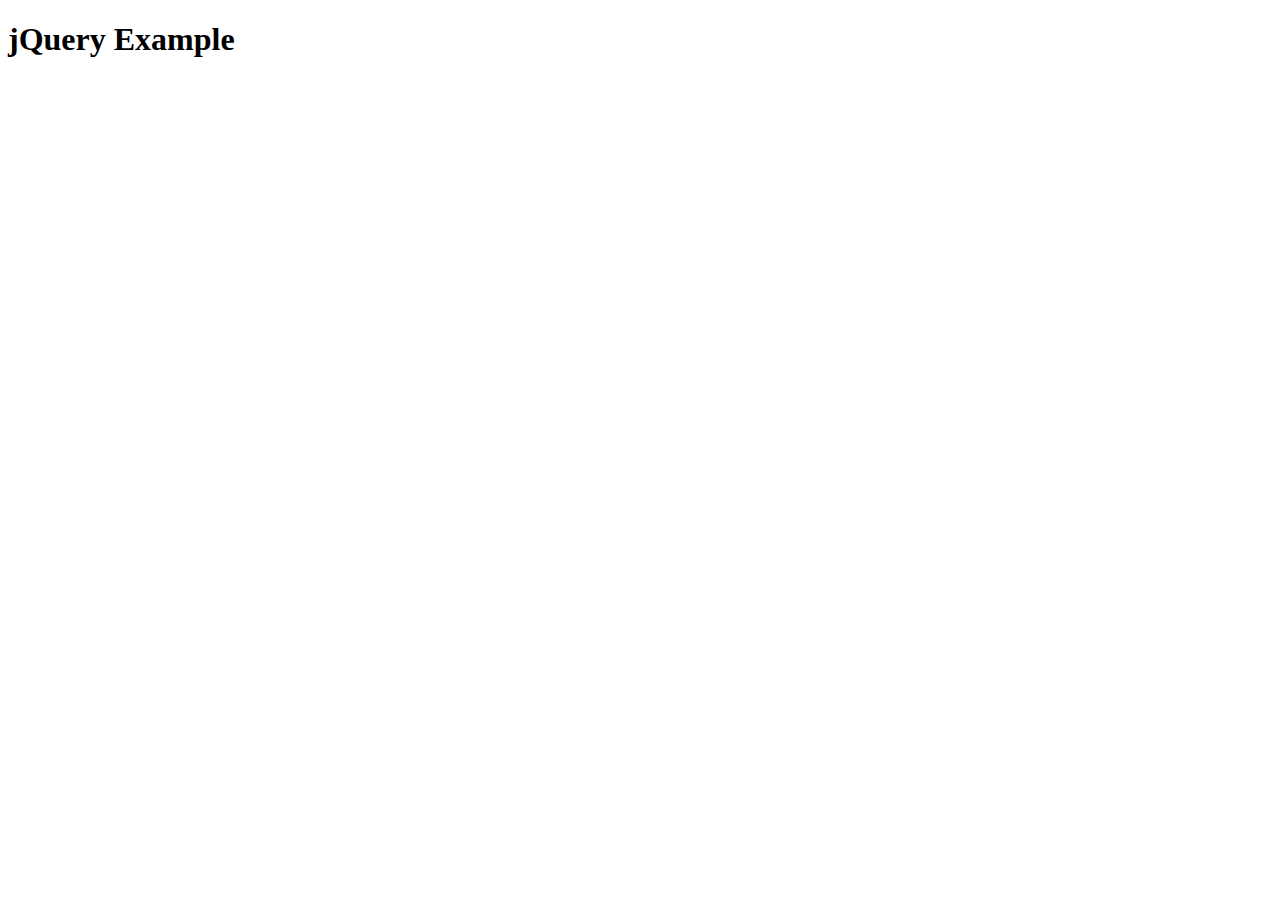
<file: index.html>
<!DOCTYPE html>
<html>
  <head>
    <meta charset="utf-8">
    <title>jQuery Example</title>
    <script src="//code.jquery.com/jquery-3.2.1.min.js"
    integrity="sha256-hwg4gsxgFZhOsEEamdOYGBf13FyQuiTwlAQgxVSNgt4="
    crossorigin="anonymous"></script>
  </head>
  <body>
    <h1>jQuery Example</h1>
  </body>
</html>
</file>
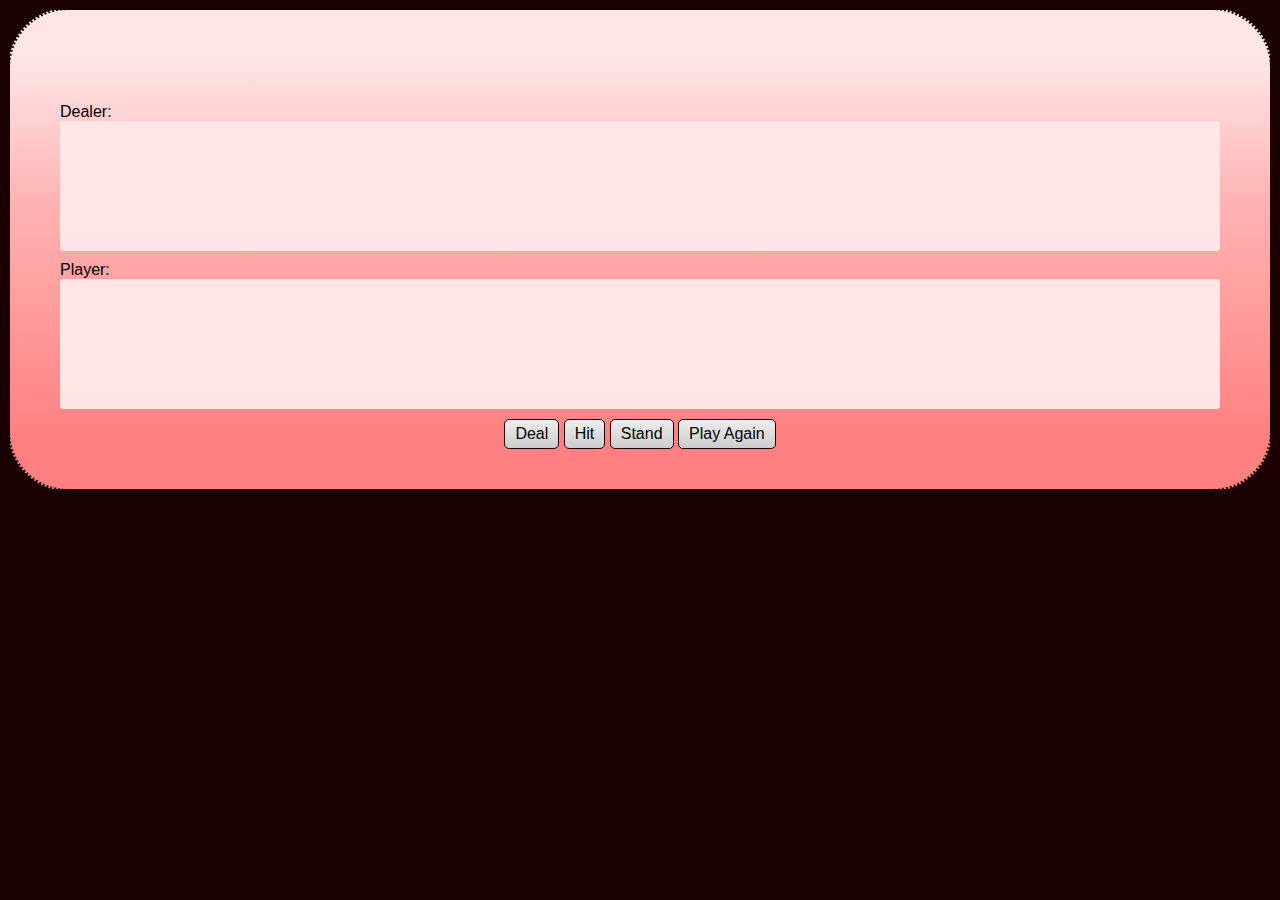
<file: blackjack/index.html>
<!DOCTYPE html>
<html>
  <head>
    <meta charset="utf-8">
    <title>Blackjack</title>
    <script src="//code.jquery.com/jquery-3.2.1.min.js"
     integrity="sha256-hwg4gsxgFZhOsEEamdOYGBf13FyQuiTwlAQgxVSNgt4="
     crossorigin="anonymous"></script>
    <script src="blackjack.js"></script>
    <link href="style.css" rel="stylesheet">
  </head>
  <body>
    <div id="table">
      <div id="messages"></div>
      <label>Dealer: </label>
      <label id="dealer-points" class="points"></label>
      <div id="dealer-hand" class="hand">
        <!-- Step 3: Cards on the table -->
        <!-- <img src="images/2_of_clubs.png" alt="Clubs-2"> -->
      </div>
      <label>Player: </label>
      <label id="player-points" class="points"></label>
      <div id="player-hand" class="hand">
      </div>
      <div class="buttons">
        <button id="deal-button">Deal</button>
        <button id="hit-button">Hit</button>
        <button id="stand-button">Stand</button>
        <button id="play-again">Play Again</button>
      </div>
    </div>
  </body>
</file>
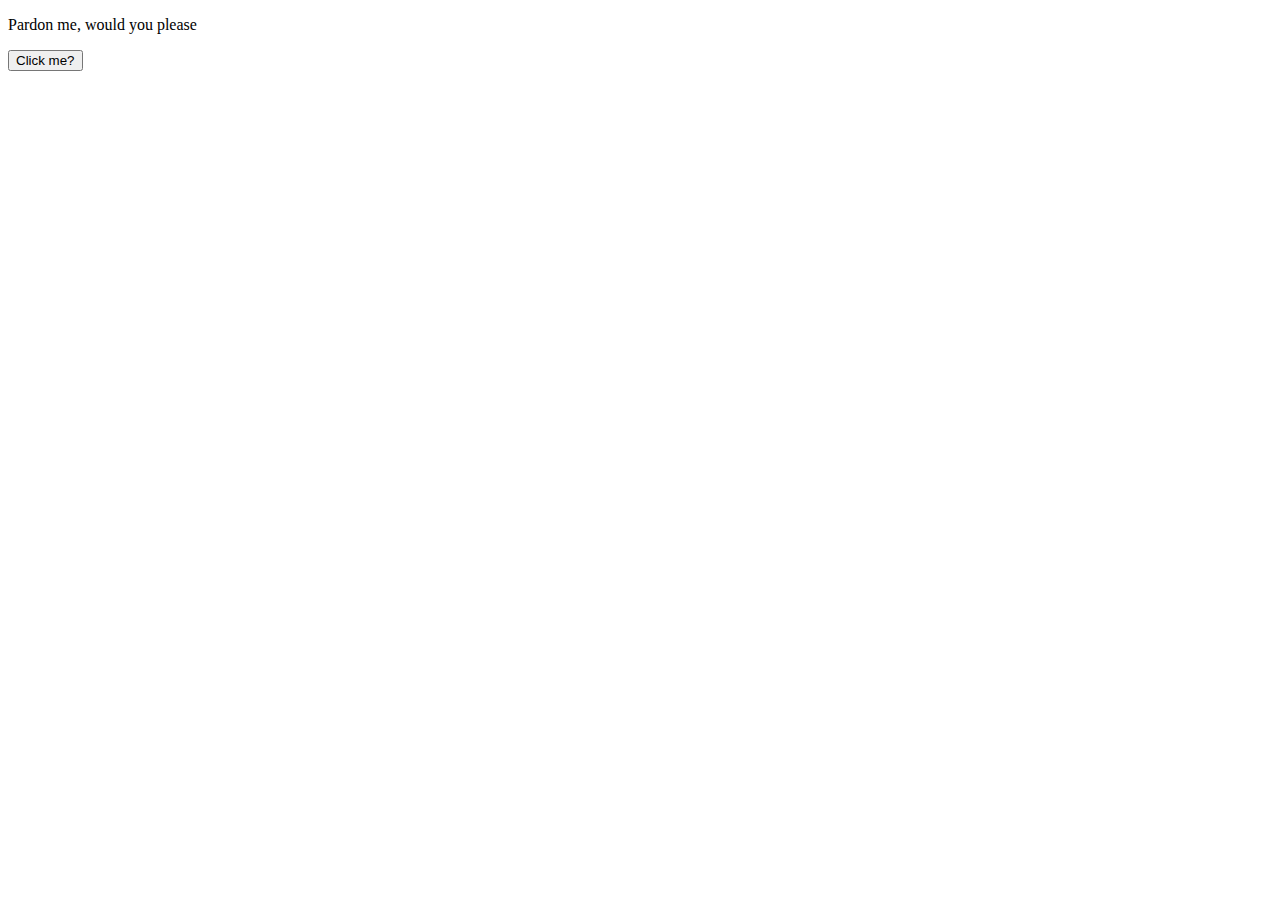
<file: exe3.html>
<!DOCTYPE html>
<html>
  <head>
    <meta charset="utf-8">
    <title> Jquery Exercises - 3 </title>
    <script src="//code.jquery.com/jquery-3.2.1.min.js"
    integrity="sha256-hwg4gsxgFZhOsEEamdOYGBf13FyQuiTwlAQgxVSNgt4="
    crossorigin="anonymous"></script>
    <script>
    /* When the button is clicked, change the text of the paragraph #the-message to "You clicked me!", and the text of the button #the-button to "Click again?". */

    $(document).ready(function () {
      // Put your code here
      $('#the-button').click(function () {
        $('#the-message').text('You clicked me!')
        $('#the-button').text('Click again?')
      })
    });
    </script>
  </head>
  <body>
    <p id="the-message">Pardon me, would you please</p>
    <button id="the-button">Click me?</button>
  </body>
</html>
</file>
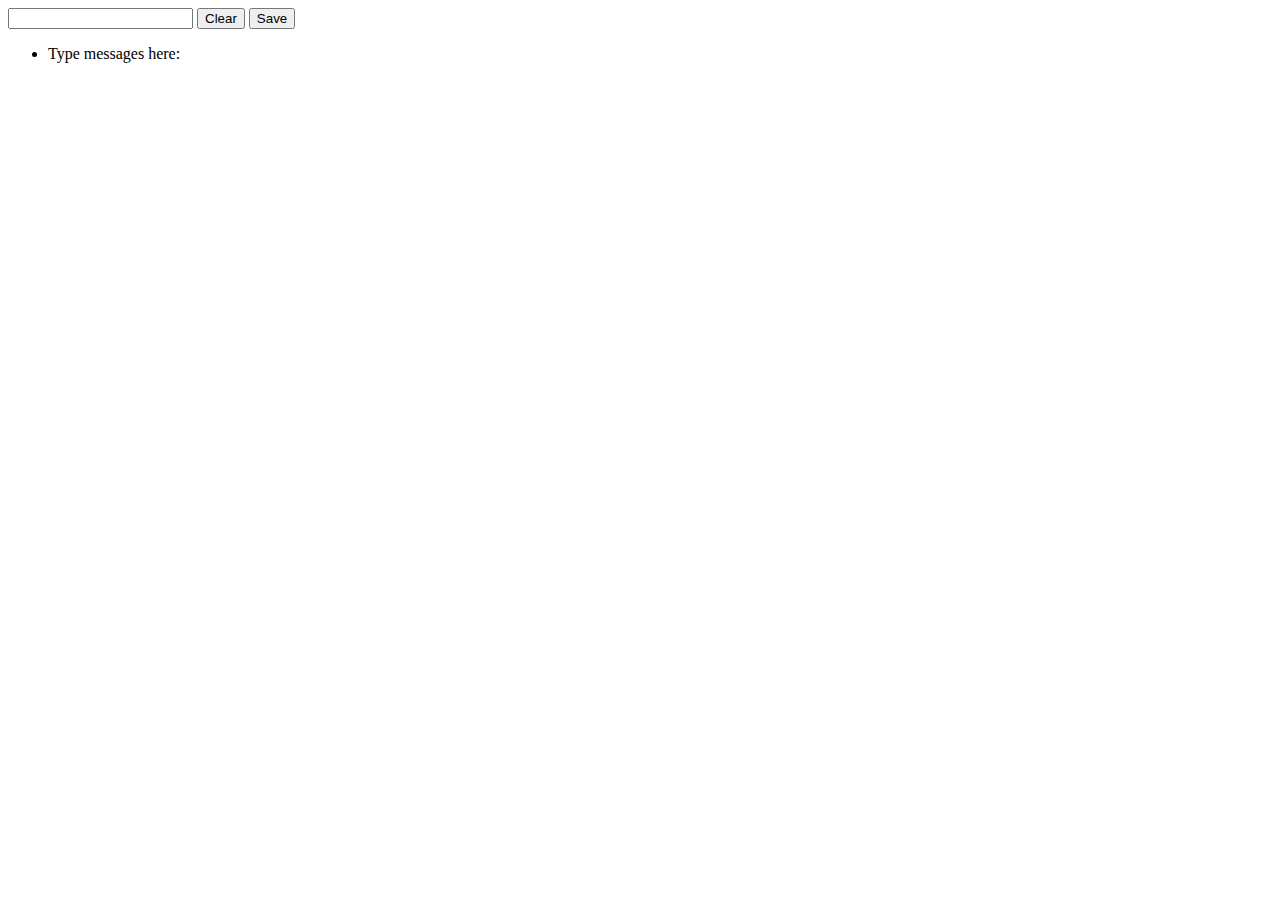
<file: exe4.html>
<!DOCTYPE html>
<html>
  <head>
    <meta charset="utf-8">
    <title> Jquery Exercises - 4 </title>
    <script src="//code.jquery.com/jquery-3.2.1.min.js"
    integrity="sha256-hwg4gsxgFZhOsEEamdOYGBf13FyQuiTwlAQgxVSNgt4="
    crossorigin="anonymous"></script>
    <script>
   /*
   When the clear button is clicked, clear the text field.
   When the save button is clicked, take the text value inside the text field, and append a new <li> element to the #log with the entered text value.
   */
   $ (document).ready (function () {
     $('#clear-button').click(function (){
       $('#text-field').val('')
     })
     $('#save-button').click(function (){
       var text = $('#text-field').val();
       $('#log').append(`<li>${text}</li>`);
     })
   });
   </script>
 </head>
 <body>
   <input id="text-field" type="text" name="text">
   <button id="clear-button">Clear</button>
   <button id="save-button">Save</button>
   <ul id="log">
     <li>Type messages here:</li>
   </ul>
 </body>
</html>
</file>
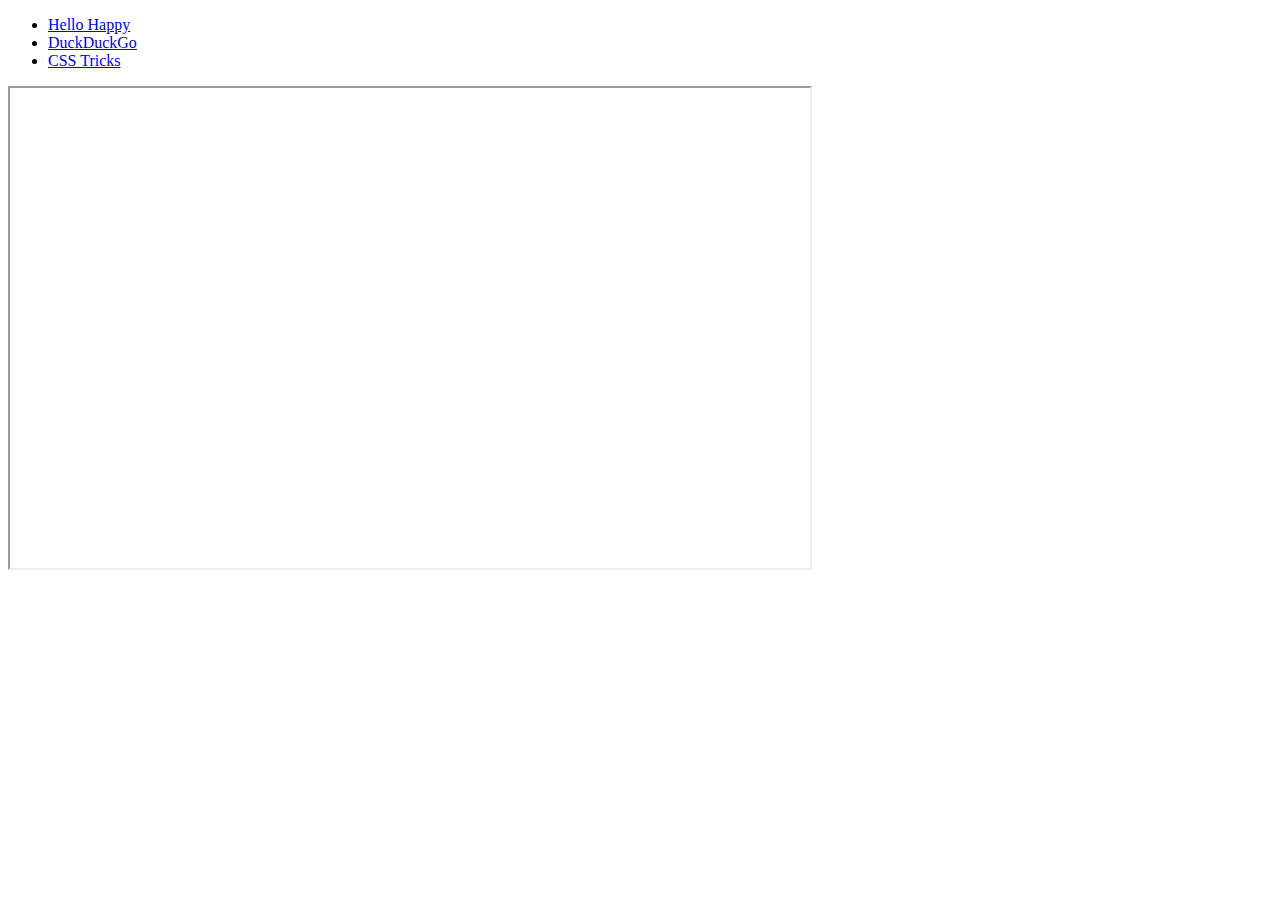
<file: exe5.html>
<!DOCTYPE html>
<html>
  <head>
    <meta charset="utf-8">
    <title> Jquery Exercises - 5 </title>
    <script src="//code.jquery.com/jquery-3.2.1.min.js"
    integrity="sha256-hwg4gsxgFZhOsEEamdOYGBf13FyQuiTwlAQgxVSNgt4="
    crossorigin="anonymous"></script>
    <script>
    /*
    Make it so that when you click on one of the links on this page,
    instead of navigating the browser to that page, it renders that
    page in the iframe below. Set the iframe's `src` attribute to a URL will cause it to render the page.
    */
    $ (document).ready (function () {
      $('a').click(function (event) {
        event.preventDefault()
        $('#iframe').attr('src', $(this).attr('href'))
      })
    });

    </script>
  </head>
  <body>
    <ul>
      <li><a href="http://hellohappy.org">Hello Happy</a></li>
      <li><a href="http://duckduckgo.com">DuckDuckGo</a></li>
      <li><a href="http://css-tricks.com">CSS Tricks</a></li>
    </ul>
    <iframe id="iframe" src="http://hellohappy.org" width="800" height="480"></iframe>
  </body>
</html>
</file>
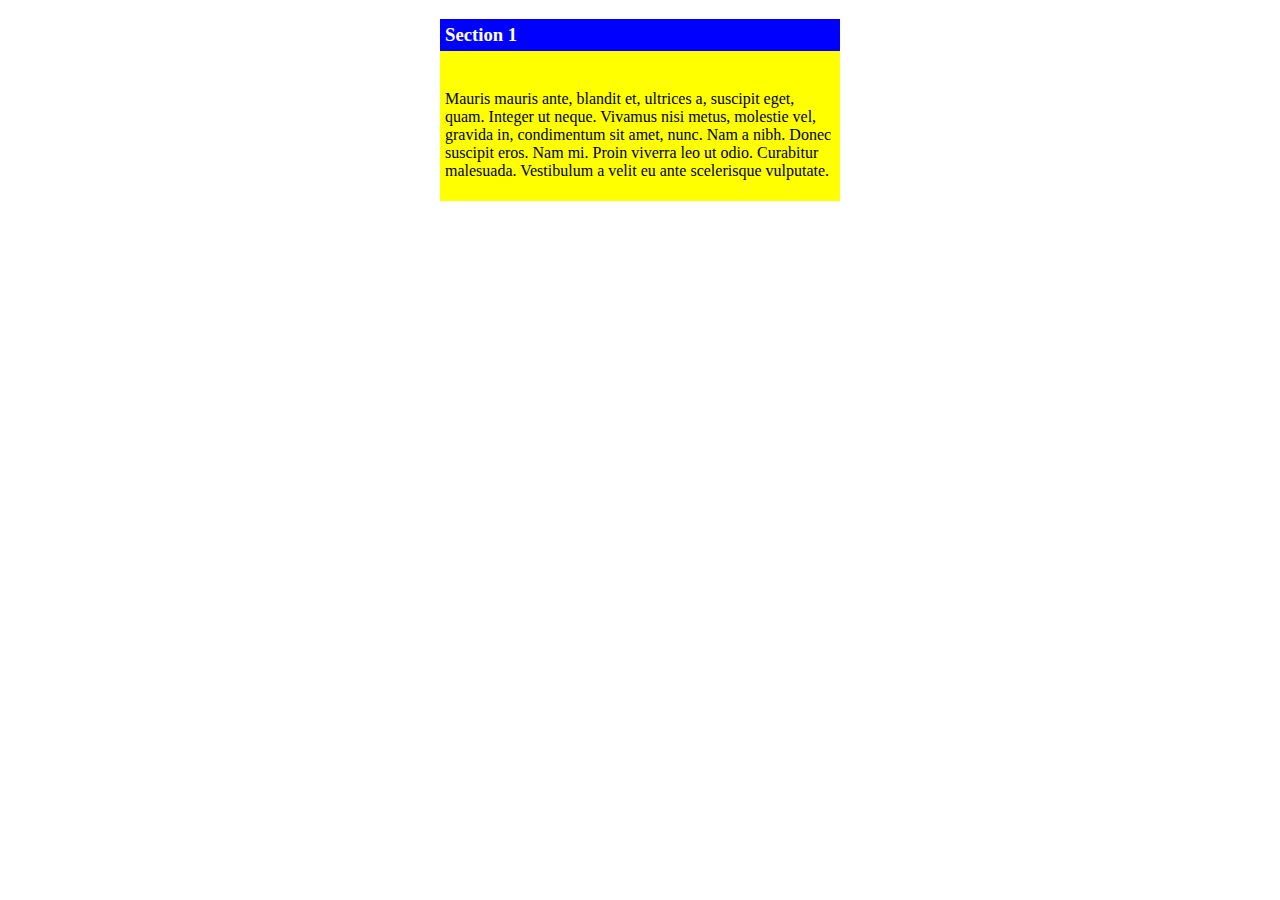
<file: exe6.html>
<!DOCTYPE html>
<html>
  <head>
    <meta charset="utf-8">
    <title> Jquery Exercises - 6 </title>
    <script src="//code.jquery.com/jquery-3.2.1.min.js"
    integrity="sha256-hwg4gsxgFZhOsEEamdOYGBf13FyQuiTwlAQgxVSNgt4="
    crossorigin="anonymous"></script>
    <script>
    /*
    Make the hide the section the first time the section header is clicked, show it when it is clicked again.
    */
    $ (document).ready (function () {
      $('#section-header').click(function (){
        $('#section').toggle()
      });
    });
    </script>

    <style>
    #section-header {
      background-color: blue;
      color: white;
      padding: 5px;
    }
    #accordion {
      width: 400px;
      background-color: yellow;
      margin: auto;
    }
    #section {
      padding: 5px;
    }
    </style>
  </head>
  <body>
    <div id="accordion">
      <h3 id="section-header">Section 1</h3>
      <div id="section">
        <p>
        Mauris mauris ante, blandit et, ultrices a, suscipit eget, quam. Integer
        ut neque. Vivamus nisi metus, molestie vel, gravida in, condimentum sit
        amet, nunc. Nam a nibh. Donec suscipit eros. Nam mi. Proin viverra leo ut
        odio. Curabitur malesuada. Vestibulum a velit eu ante scelerisque vulputate.
        </p>
      </div>
    </div>
  </body>
</html>
</file>
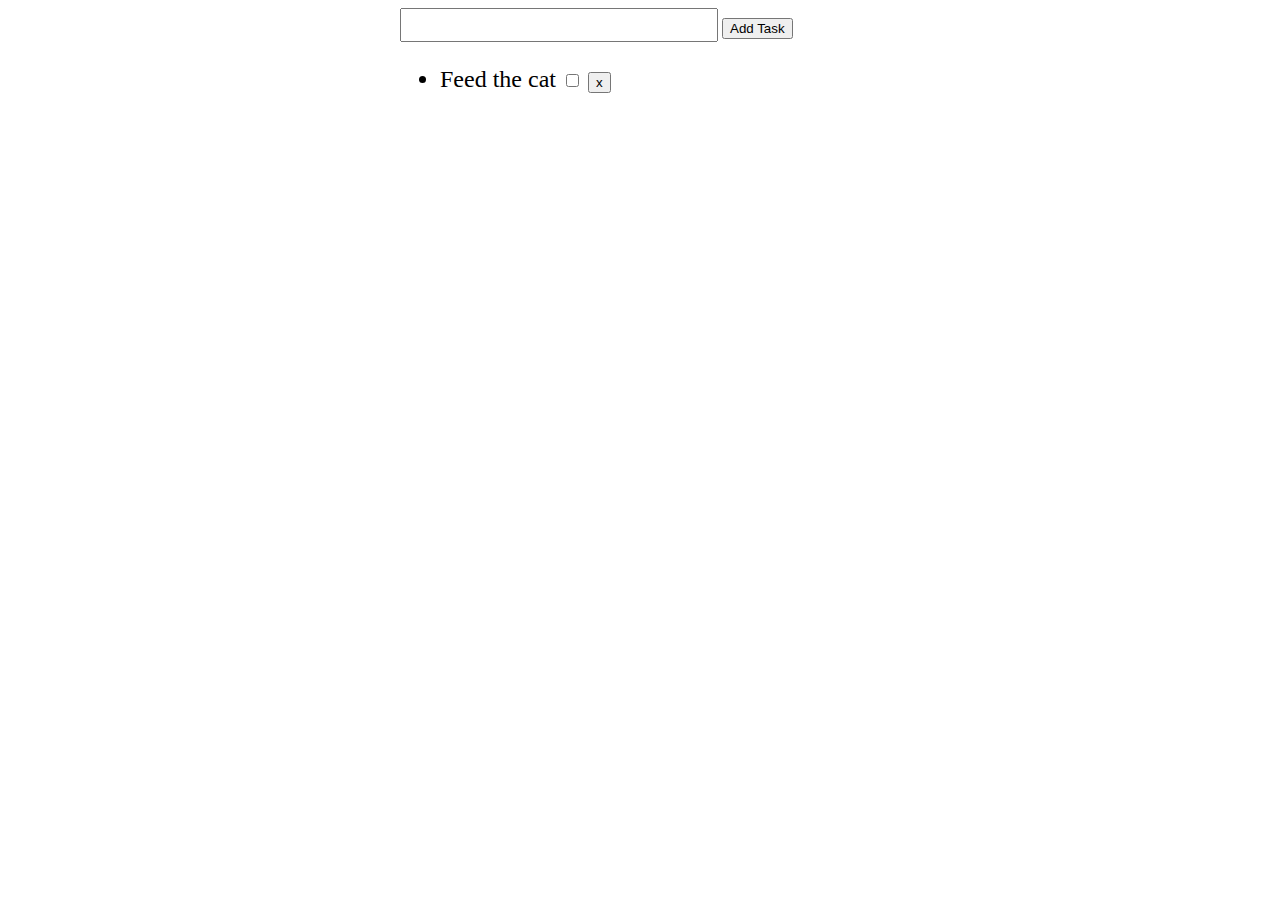
<file: exe7.html>
<!DOCTYPE html>
<html>
  <head>
    <meta charset="utf-8">
    <title> Jquery Exercises - 7 </title>
    <script src="//code.jquery.com/jquery-3.2.1.min.js"
    integrity="sha256-hwg4gsxgFZhOsEEamdOYGBf13FyQuiTwlAQgxVSNgt4="
    crossorigin="anonymous"></script>
    <script>
    /*
    Make a Todo List

    0. Make it so that after entering the task description, in the text field and clicking the "Add Task" button, a new task appears inside the element with the id todo-list.
    1. the ability to remove tasks (add an x button)
    2. the ability to check off tasks - strikes them out wo removing (add a checkbox)
    3. the ability to delete a task (don't need to do).
    4. the ability to edit an existing task

    */

    // Creating the adding a list item by clicking the add button.

    $ (document).ready (function () {
      $('#add-button').click(function (){
        var text = $('#description').val();
        $('#todo-list').append(`<li>` + `${text}`+ `<input id="checkbox" type="checkbox" name="checkbox">` + `<button id="x-button" type='button' name='button'>x</button>` + `</li>`);
      });

      // Creating the adding a remove button, to remove list items.

      $(document).on("click", "#x-button", function() {
        $(this).parent('li').remove();
      });

      // Creating the adding a checkbox.

      $(document).on("click", "#checkbox", function (){
        $(this).parent('li').css('text-decoration', 'line-through');
      });



    });
    </script>
    <style>
    #wrapper {
      max-width: 480px;
      margin: auto;
    }

    #description, #search, #todo-list {
      font-size: 1.5em;
    }
    </style>
  </head>
  <body>
    <div id="wrapper">
      <input id="description" type="text" name="description">
      <button id="add-button">Add Task</button>
      <ul id="todo-list">
        <li>Feed the cat <input id="checkbox" type="checkbox" name="checkbox"> <button id="x-button" type="button" name="button">x</button> </li>
      </ul>
    </div>
  </body>
</html>
</file>
<file: blackjack/style.css>
body {
  font-family: "Comic Sans MS", sans-serif;
  background-color: #1a0000;

}

* {
  box-sizing: border-box;

}


#table {
  padding: 40px 50px;
  border: 2px dotted #1a0000;
  border-radius: 60px;
  background: linear-gradient(#ffe6e6 10%, #ffb3b3 40%, #ff8080 90%) no-repeat no-repeat;
}

.hand {
  padding: 10px;
  border-radius: 3px;
  height: 130px;
  background: #ffe6e6;
  margin-bottom: 10px;
}

.hand label {
  float: left;
  margin: 0px;
}

.hand img {
  width: 70px;
  display: block;
  float: left;
  margin-left: 10px;
  margin-top: 5px;
}

#messages {
  font-size: 1.5em;
  text-align: center;
  margin-bottom: 5px;
  height: 2em;
}

.buttons {
  text-align: center;
  text-decoration-color: #1a0000;
}

.buttons button {
  border: 1px solid #1a0000;
  border-radius: 5px;
  background: linear-gradient(#eee, #ccc);
  font-size: 1em;
  padding: 5px 10px;
}

.buttons button:hover {
  box-shadow: 0px 1px 1px black;
}

.buttons button:focus {
  outline: none;
}

.buttons button:active {
  color: white;
  background: linear-gradient(#666, #222);
  border: 1px solid black;
}

.card {
  height: 100%;
}
</file>
